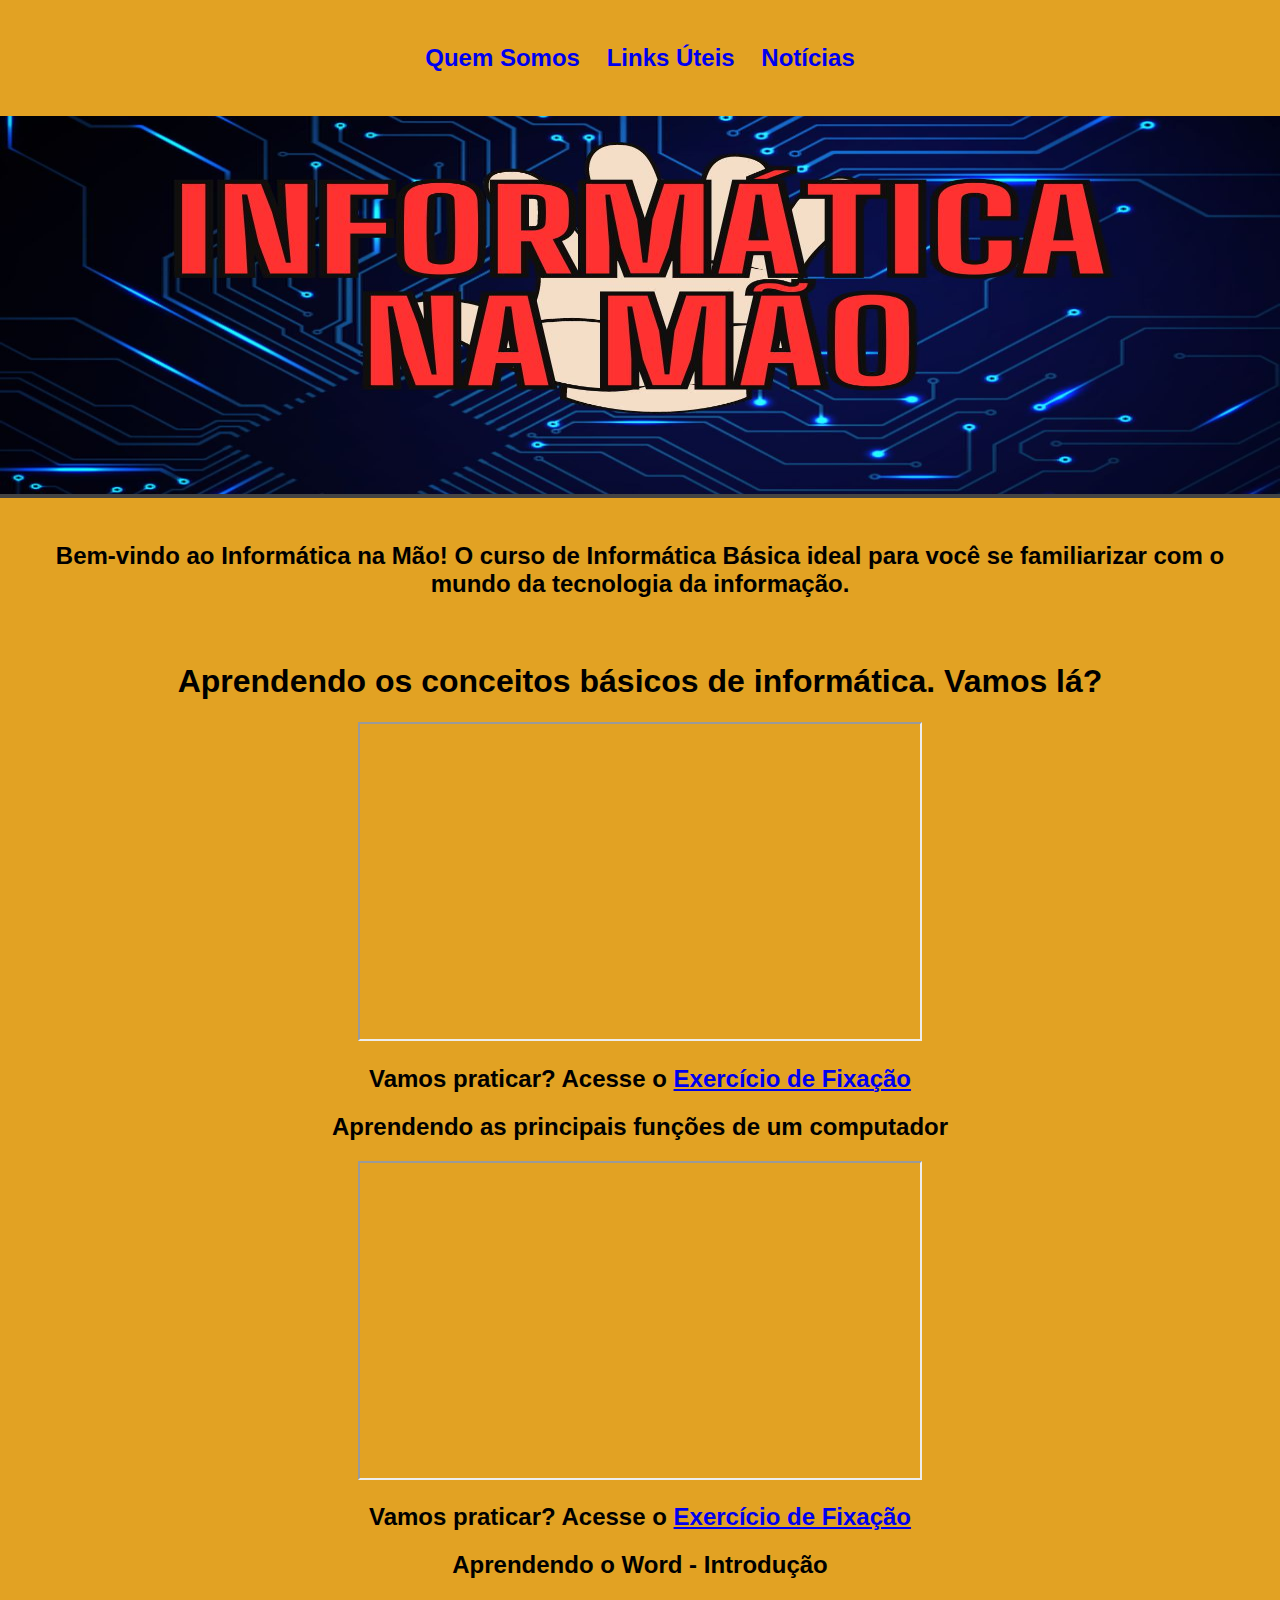
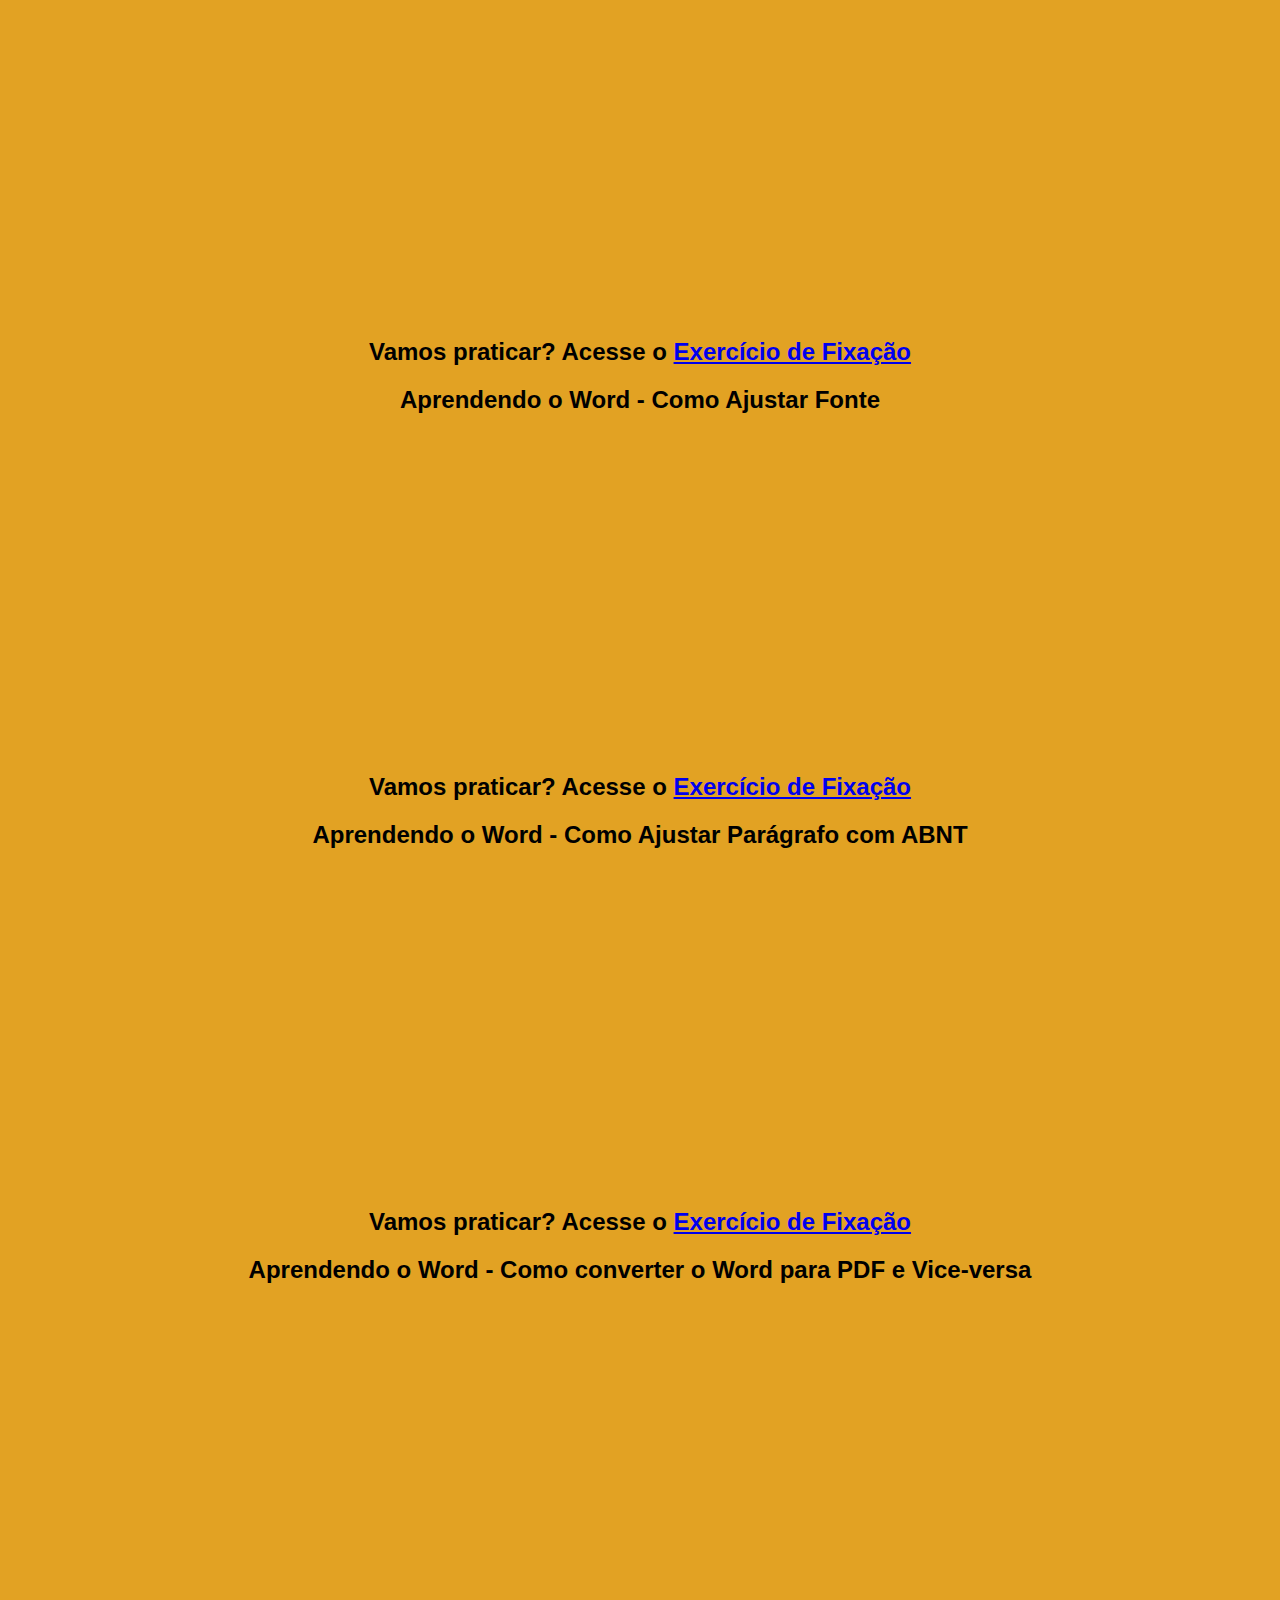
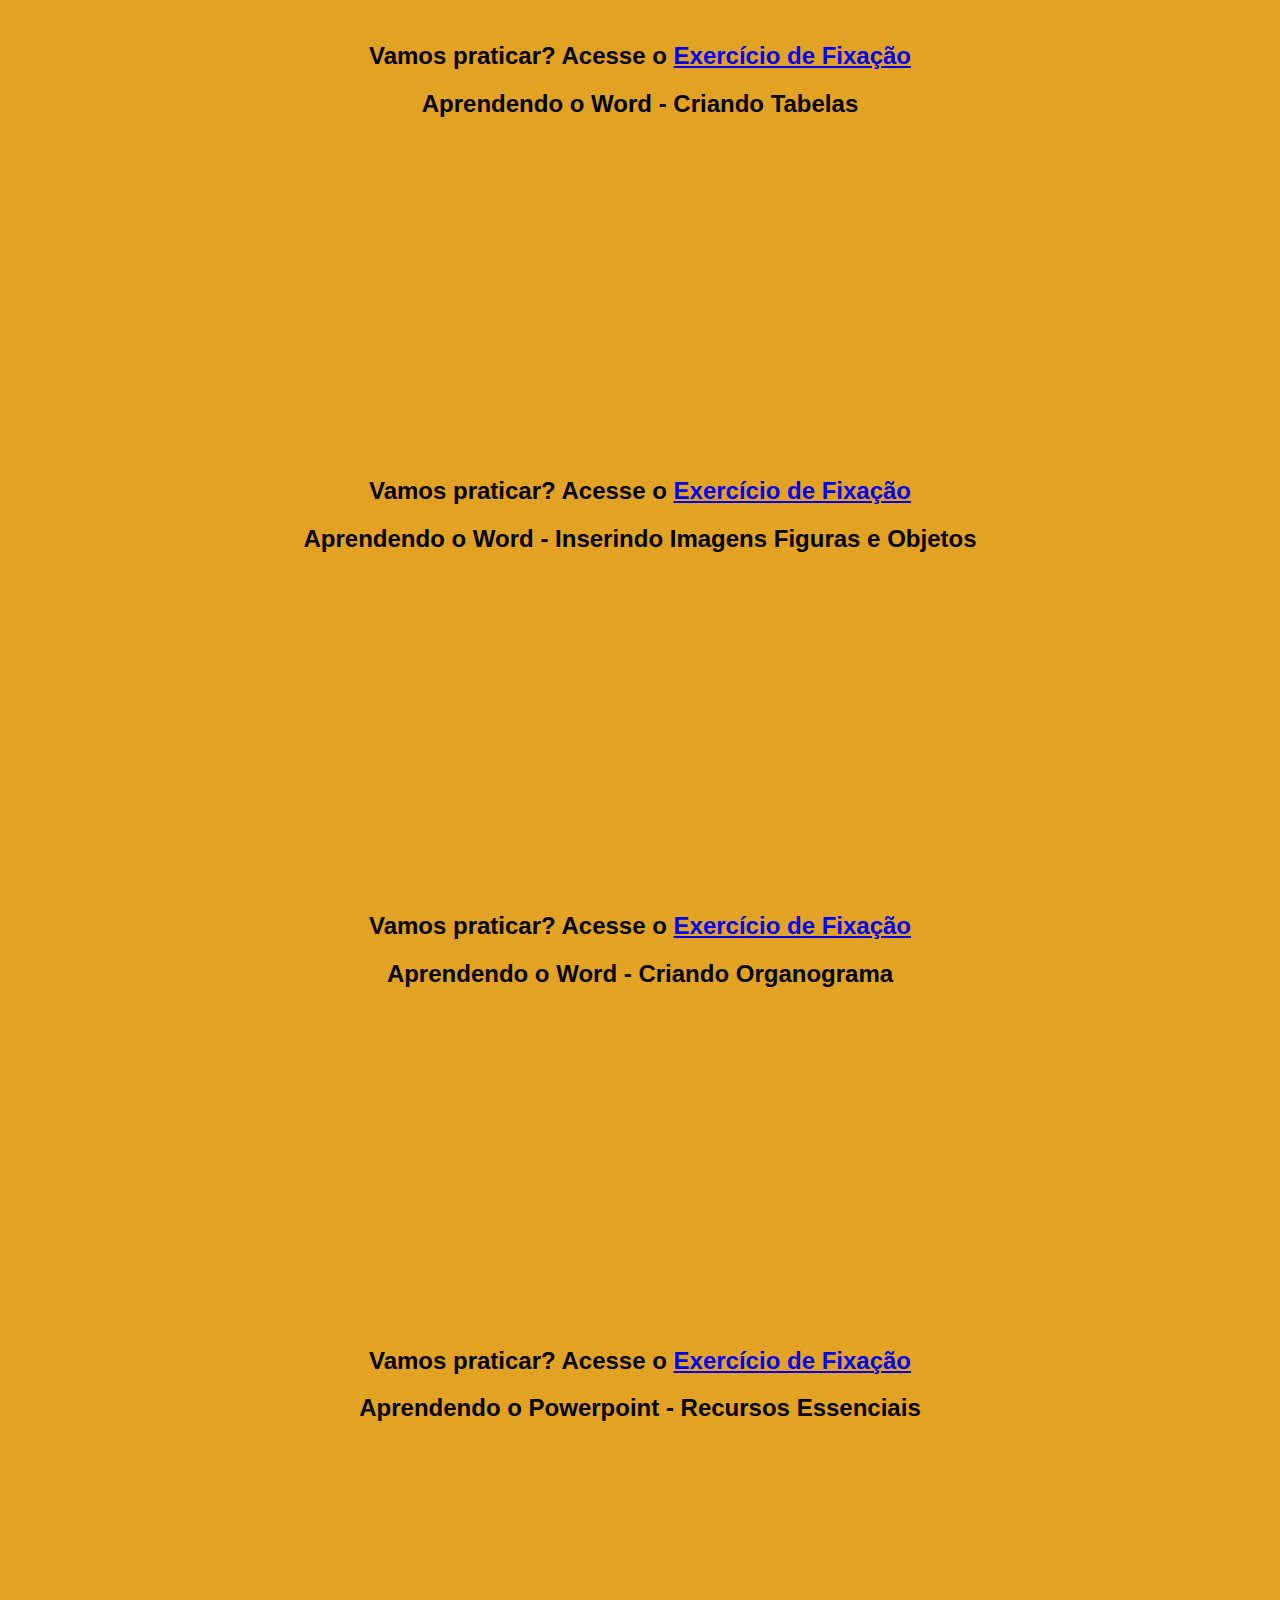
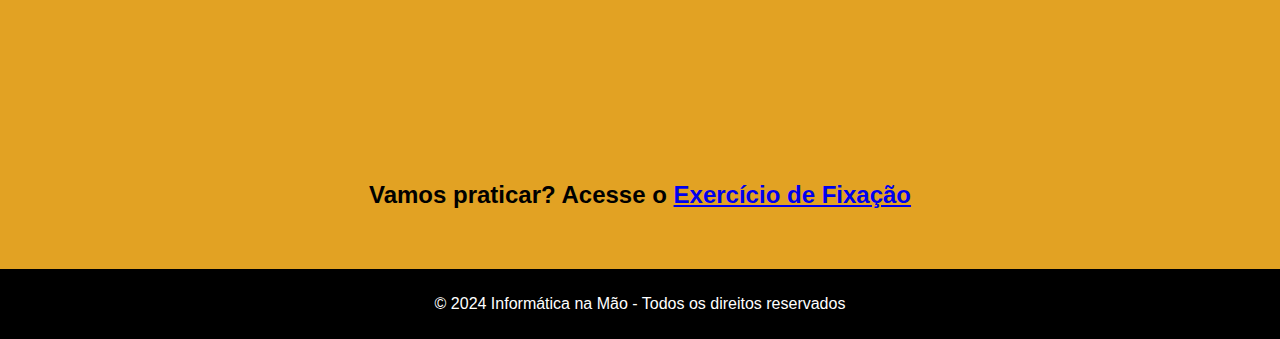
<file: index.html>
<!DOCTYPE html>
<html lang="pt-br">
<head>
    <meta charset="UTF-8">
    <meta name="viewport" content="width=device-width, initial-scale=1.0">
    <title>Informática na Mão</title>
    <link rel="stylesheet" href="styles.css">
    <script src="script.js"></script>
</head>
<section>
    <h2>
        <ul class="horizontal-list">
                <a href="quemsomos.html"><li>Quem Somos</li></a>
                <a href="linksuteis.html"><li>Links Úteis</li></a>
                <a href="#"><li>Notícias</li></a>
        </ul>
    </h2> 
</section>
<body>
    <header>
        <img src="logosite.jpg" alt="Informática na Mão">
    </header>
    <main>
        <section id="introducao">
            <h2><p>Bem-vindo ao Informática na Mão! 
                O curso de Informática Básica ideal para você se familiarizar com o mundo da tecnologia da informação.</p>
            </h2>
        </section>
        <section id="capitulo1">
            <h1>Aprendendo os conceitos básicos de informática. Vamos lá?</h1>
            <section id="video">
            <iframe width="560" height="315" src="https://www.youtube.com/embed/2R0DpIdEd00?list=PLavmPnUEKD6mSAr2_1dqyk07kdfjt5x9I&amp;start=19"  allow="accelerometer; autoplay; clipboard-write; encrypted-media; gyroscope; picture-in-picture" allowfullscreen></iframe>
            <section id="quiz-link"><p></p>
            <h2>Vamos praticar? Acesse o <a href="https://pt.quizur.com/trivia/defina-informatica-1mWyk" target="_blank">Exercício de Fixação</a></h2>
            </section><p></p>
            <h2>Aprendendo as principais funções de um computador</h2>
            <iframe width="560" height="315" src="https://www.youtube.com/embed/Mbkrr_vhE4Q?list=PLLxuMgPheaZrhbU-3qQs3CsaBXRq-pfEE&amp;start=54"  allow="accelerometer; autoplay; clipboard-write; encrypted-media; gyroscope; picture-in-picture" allowfullscreen></iframe>
            <section id="quiz-link"><p></p>
            <h2>Vamos praticar? Acesse o <a href="https://pt.quizur.com/trivia/ii-questionario-ligar-e-desligar-o-computador-adequadamente-1mWR1" target="_blank">Exercício de Fixação</a></h2>
            </section>
            <h2>Aprendendo o Word - Introdução</h2>
            <iframe width="560" height="315" src="https://www.youtube.com/embed/D_wlDUELSyM?si=lp8fb1wnqEjvGaea&amp;start=103" title="YouTube video player" frameborder="0" allow="accelerometer; autoplay; clipboard-write; encrypted-media; gyroscope; picture-in-picture; web-share" referrerpolicy="strict-origin-when-cross-origin" allowfullscreen></iframe><section id="quiz-link"><p></p>
            <h2>Vamos praticar? Acesse o <a href="#" target="_blank">Exercício de Fixação</a></h2>
            <h2>Aprendendo o Word - Como Ajustar Fonte</h2>
            <iframe width="560" height="315" src="https://www.youtube.com/embed/wJNfGwZQGLk?si=qu5U39FaECAIB372&amp;start=35" title="YouTube video player" frameborder="0" allow="accelerometer; autoplay; clipboard-write; encrypted-media; gyroscope; picture-in-picture; web-share" referrerpolicy="strict-origin-when-cross-origin" allowfullscreen></iframe><section id="quiz-link"><p></p>
            <h2>Vamos praticar? Acesse o <a href="#" target="_blank">Exercício de Fixação</a></h2>
            <h2>Aprendendo o Word - Como Ajustar Parágrafo com ABNT</h2>
            <iframe width="560" height="315" src="https://www.youtube.com/embed/JD6P8toXrOI?si=S9xzsnjVvjL0Is5Y&amp;start=23" title="YouTube video player" frameborder="0" allow="accelerometer; autoplay; clipboard-write; encrypted-media; gyroscope; picture-in-picture; web-share" referrerpolicy="strict-origin-when-cross-origin" allowfullscreen></iframe><section id="quiz-link"><p></p>
            <h2>Vamos praticar? Acesse o <a href="#" target="_blank">Exercício de Fixação</a></h2>
            <h2>Aprendendo o Word - Como converter o Word para PDF e Vice-versa</h2>
            <iframe width="560" height="315" src="https://www.youtube.com/embed/4n1lU_R54L4?si=_SiWVUmM7fsGdsQT&amp;start=23" title="YouTube video player" frameborder="0" allow="accelerometer; autoplay; clipboard-write; encrypted-media; gyroscope; picture-in-picture; web-share" referrerpolicy="strict-origin-when-cross-origin" allowfullscreen></iframe><section id="quiz-link"><p></p>
            <h2>Vamos praticar? Acesse o <a href="#" target="_blank">Exercício de Fixação</a></h2>
                <h2>Aprendendo o Word - Criando Tabelas</h2>
                <iframe width="560" height="315" src="https://www.youtube.com/embed/FTug1WQkPnM?si=XtTfyzMg4r7sEMFb&amp;start=07" frameborder="0" allow="accelerometer; autoplay; clipboard-write; encrypted-media; gyroscope; picture-in-picture; web-share" referrerpolicy="strict-origin-when-cross-origin" allowfullscreen></iframe><section id="quiz-link"><p></p>
                    <h2>Vamos praticar? Acesse o <a href="#" target="_blank">Exercício de Fixação</a></h2>
                    <h2>Aprendendo o Word - Inserindo Imagens Figuras e Objetos</h2>
                <iframe width="560" height="315" src="https://www.youtube.com/embed/Vd5w-CN-1rA?si=jNvVOBHzLQQd1d_Y" frameborder="0" allow="accelerometer; autoplay; clipboard-write; encrypted-media; gyroscope; picture-in-picture; web-share" referrerpolicy="strict-origin-when-cross-origin" allowfullscreen></iframe><section id="quiz-link"><p></p>
                    <h2>Vamos praticar? Acesse o <a href="#" target="_blank">Exercício de Fixação</a></h2>
                    <h2>Aprendendo o Word - Criando Organograma</h2>
                <iframe width="560" height="315" src="https://www.youtube.com/embed/Qb9kEIlJBko?si=oUA_LNs09E4WMr1D" frameborder="0" allow="accelerometer; autoplay; clipboard-write; encrypted-media; gyroscope; picture-in-picture; web-share" referrerpolicy="strict-origin-when-cross-origin" allowfullscreen></iframe><section id="quiz-link"><p></p>
                    <h2>Vamos praticar? Acesse o <a href="#" target="_blank">Exercício de Fixação</a></h2>
                    <h2>Aprendendo o Powerpoint - Recursos Essenciais</h2>
                <iframe width="560" height="315" src="https://www.youtube.com/embed/HKSFMbT3n1A?si=qgW0-fiTAZw0wsHo&amp;start=104" frameborder="0" allow="accelerometer; autoplay; clipboard-write; encrypted-media; gyroscope; picture-in-picture; web-share" referrerpolicy="strict-origin-when-cross-origin" allowfullscreen></iframe><section id="quiz-link"><p></p>
                    <h2>Vamos praticar? Acesse o <a href="#" target="_blank">Exercício de Fixação</a></h2>

        </section>
            </section>
        </section>
    </main>
    <footer>
        <p>&copy; 2024 Informática na Mão - Todos os direitos reservados</p>
    </footer>
</body>
</html>
</file>
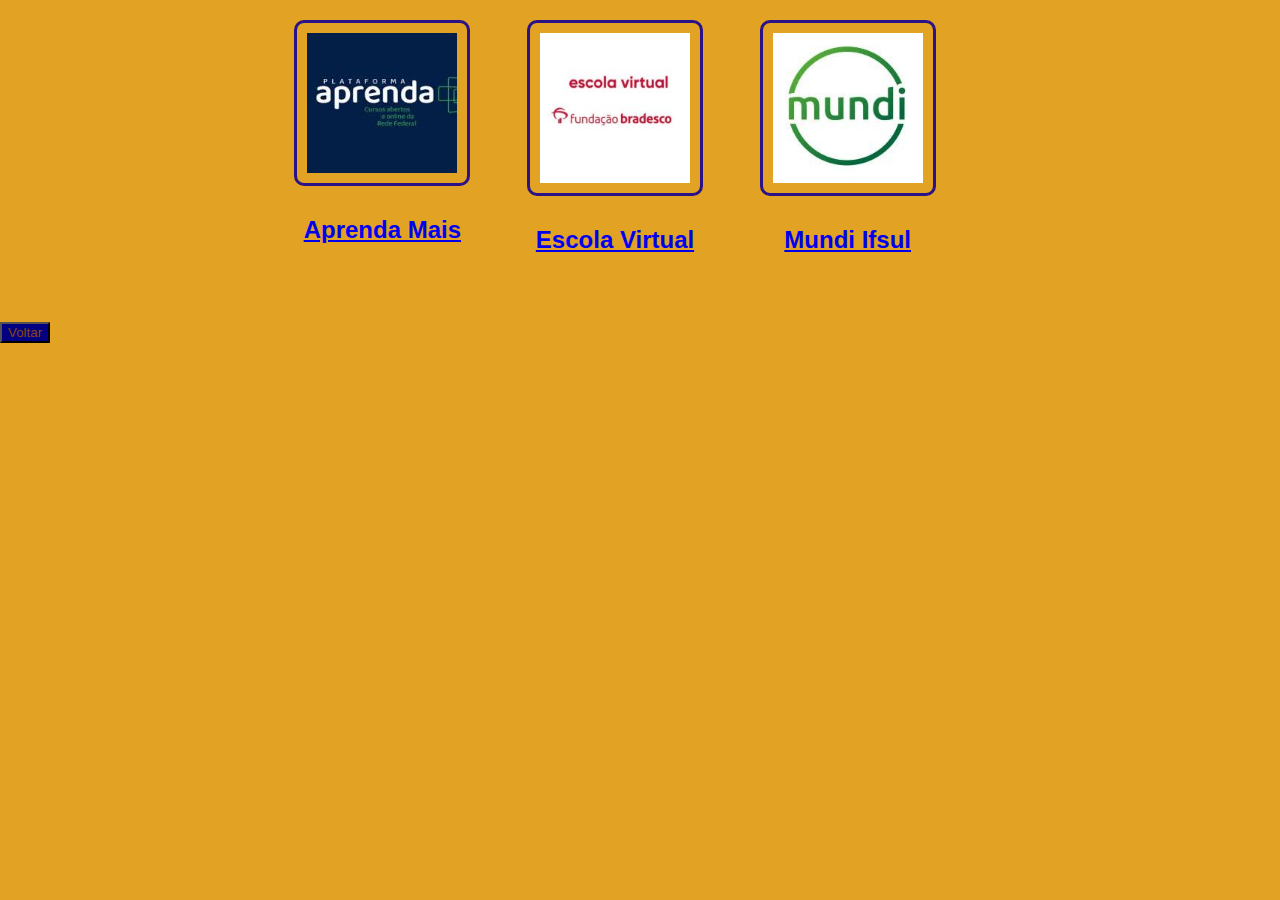
<file: linksuteis.html>
<!DOCTYPE html>
<html lang="pt-br">
<head>
    <meta charset="UTF-8">
    <meta name="viewport" content="width=device-width, initial-scale=1.0">
    <title>Plataformas com cursos gratuitos na web</title>
    <link rel="stylesheet" href="linksuteis.css">
    <script src="script.js"></script>
</head>
<section>
    <h2>
        <div class="image-link-container">
            <div class="image-container">
                <img src="aprenda.mais.png" alt="Aprenda Mais">
            </div>
            <ul class="vertical-list">
                <a href="https://aprendamais.mec.gov.br/course/index.php?categoryid=8">Aprenda Mais</a><p></p>
            </ul>
        </div>
        
        <div class="image-link-container">
            <div class="image-container">
                <img src="escolavirtual.jpg" alt="Escola Virtual">
            </div>
            <ul class="vertical-list">
                <a href="https://www.ev.org.br/areas-de-interesse/tecnologia-da-informacao">Escola Virtual</a><p></p>
            </ul>
        </div>
        
        <div class="image-link-container">
            <div class="image-container">
                <img src="mundifssul.jpg" alt="Mundi Ifsul">
            </div>
            <ul class="vertical-list">
                <a href="https://mundi.ifsul.edu.br/portal/">Mundi Ifsul</a>
            </ul>
        </div>
    </h2> 
</section>
    <body>
<button onclick="window.location.href='index.html'" style="background-color: navy; color: #8B4513;">Voltar</button>
</body>
</html>
</file>
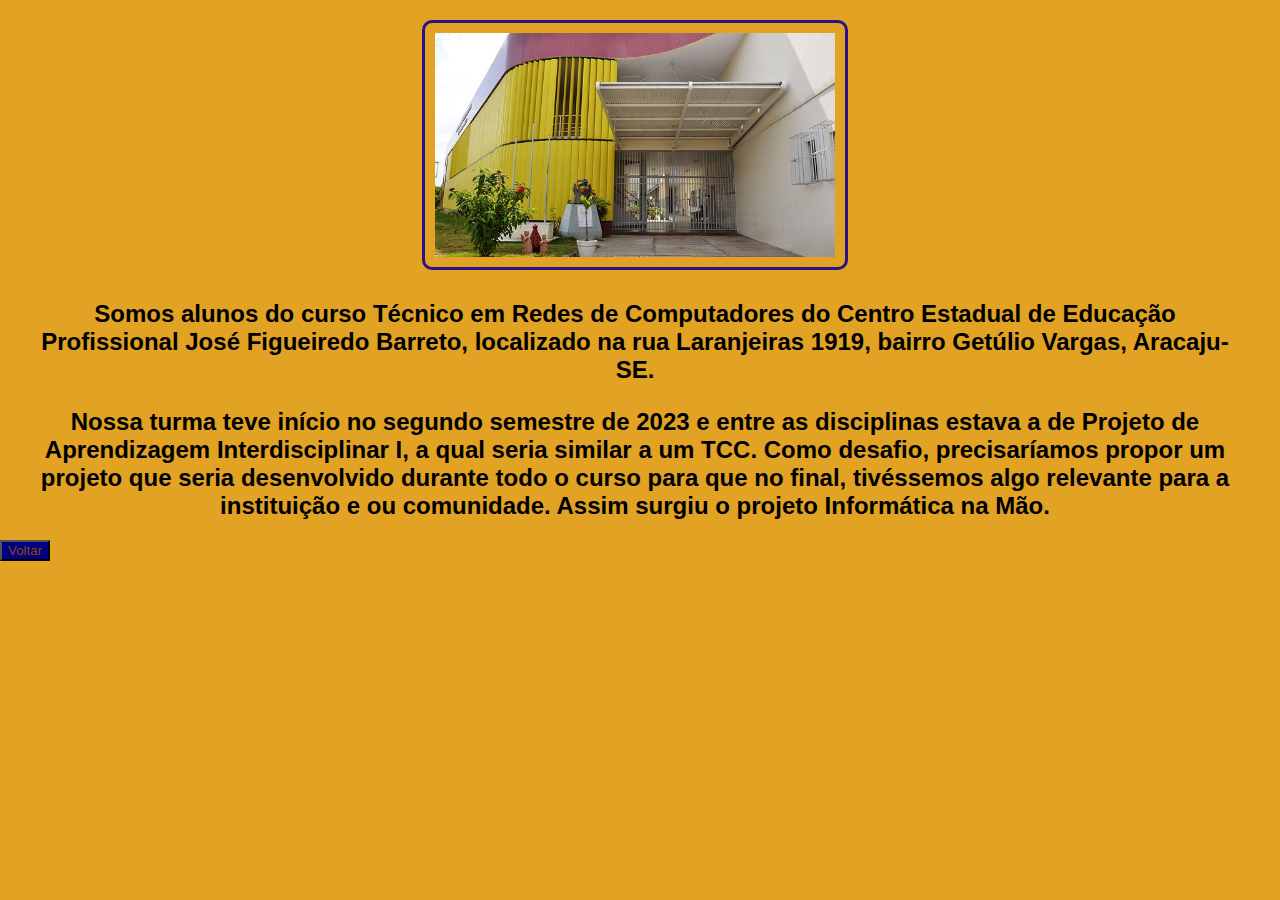
<file: quemsomos.html>
<!DOCTYPE html>
<html lang="pt-br">
<head>
    <meta charset="UTF-8">
    <meta name="viewport" content="width=device-width, initial-scale=1.0">
    <title>Plataformas com cursos gratuitos na web</title>
    <link rel="stylesheet" href="linksuteis.css">
    <script src="script.js"></script>
</head>
<style>
    .image-container img {
        width: 100%;
        max-width: 400px;
    }
</style>
<section> <ul>
    <h2>
        <section>
            <div class="image-link-container">
                <div class="image-container">
                    <img src="ceepentrada.jpg"  alt="CEEP" >
                </div>
                <p>Somos alunos do curso Técnico em Redes de Computadores do Centro Estadual de Educação Profissional José Figueiredo Barreto, localizado na rua Laranjeiras 1919, bairro Getúlio Vargas, Aracaju-SE. 
            <p></p>
            Nossa turma teve início no segundo semestre de 2023 e entre as disciplinas estava a de Projeto de Aprendizagem Interdisciplinar I, a qual seria similar a um TCC. Como desafio, precisaríamos propor um projeto que seria desenvolvido durante todo o curso para que no final, tivéssemos algo relevante para a instituição e ou comunidade. 
            Assim surgiu o projeto Informática na Mão.
        </h2></p> 
</section>
    <body>
<button onclick="window.location.href='index.html'" style="background-color: navy; color: #8B4513;">Voltar</button>
</body>
</html>
</file>
<file: styles.css>
body {
    font-family: Arial, sans-serif;
    margin: 0;
    padding: 0;
    background-color: rgb(226, 162, 35);
}
section {
    text-align: center;
}

.horizontal-list {
    display: inline-block;
    padding: 0;
    list-style-type: none;
}

.horizontal-list li {
    display: inline-block;
    margin: 0 10px;
}

header {
    position: relative;
}
img {
    width: 100%;
    height: 10cm;
}
nav ul {
    list-style-type: none;
    padding: 0;
}

nav ul li {
    display: inlcenterine;
    margin-right: 20px;
}

nav ul li a {
    color: #ffffff;
    text-decoration: none;
}

main {
    padding: 20px;
}

section {
    margin-bottom: 20px;
}

footer {
    background-color: black;
    color: #fff;
    padding: 10px 20px;
    text-align: center;
}


 main {
     display: flex;
     flex-direction: column;
     align-items: center;
     justify-content: center;
     text-align: center;
}

 #video {
     margin-top: 20px;
}

#video iframe {
            max-width: 100%;
}
</file>
<file: linksuteis.css>
body {
    font-family: Arial, sans-serif;
    margin: auto;
    padding: 0;
    background-color: rgb(226, 162, 35);
}
section {
    text-align: center;
}

.image-link-container {
    display: inline-block;
    vertical-align: top; 
    margin-right: 50px; 
}

.image-container img {
    width: 150px; 
    height: auto; 
    border-radius: 10px; 
    border: 3px solid #2b1286; 
    padding: 10px; 
}
.vertical-list {
    display: inline-block;
    padding: 0;
    list-style-type: none;
}

.horizontal-list li {
    display: inline-block;
    margin: 0 10px;
}
body {
    font-family: Arial, sans-serif;
    margin: 0;
    padding: 0;
    background-color: rgb(226, 162, 35);
}
section {
    text-align: center;
}
</file>
